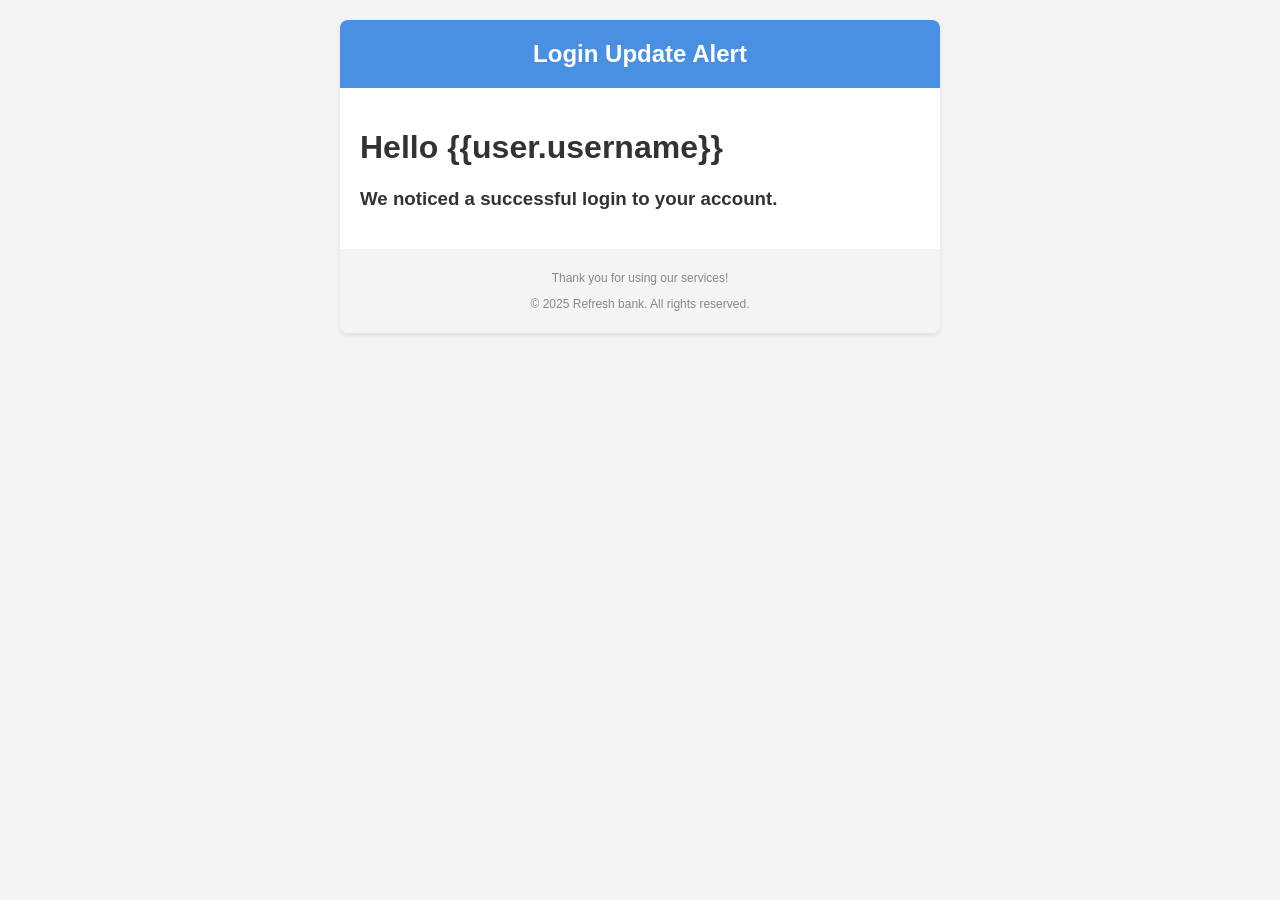
<file: accounts/templates/email_templates/login_email.html>
<!DOCTYPE html>
<html>
<head>
</head>
<body style="font-family: Arial, sans-serif; margin: 0; padding: 0; background-color: #f4f4f4;">
    <div style="max-width: 600px; margin: 20px auto; background-color: #ffffff; border-radius: 8px; overflow: hidden; box-shadow: 0 2px 4px rgba(0, 0, 0, 0.1);">
        <!-- Header -->
        <div style="background-color: #4a90e2; color: #ffffff; padding: 20px; text-align: center;">
            <h1 style="margin: 0; font-size: 24px;">Login Update Alert</h1>
        </div>

        <!-- Body -->
        <div style="padding: 20px; color: #333333;">
            <h1>Hello {{user.username}}</h1>
            <h3>We noticed a successful login to your account.</h3>
        </div>

        <!-- Footer -->
        <div style="background-color: #f4f4f4; text-align: center; padding: 10px; font-size: 12px; color: #888888;">
            <p>Thank you for using our services!</p>
            <p>&copy; 2025 Refresh bank. All rights reserved.</p>
        </div>
    </div>
</body>
</html>
</file>
